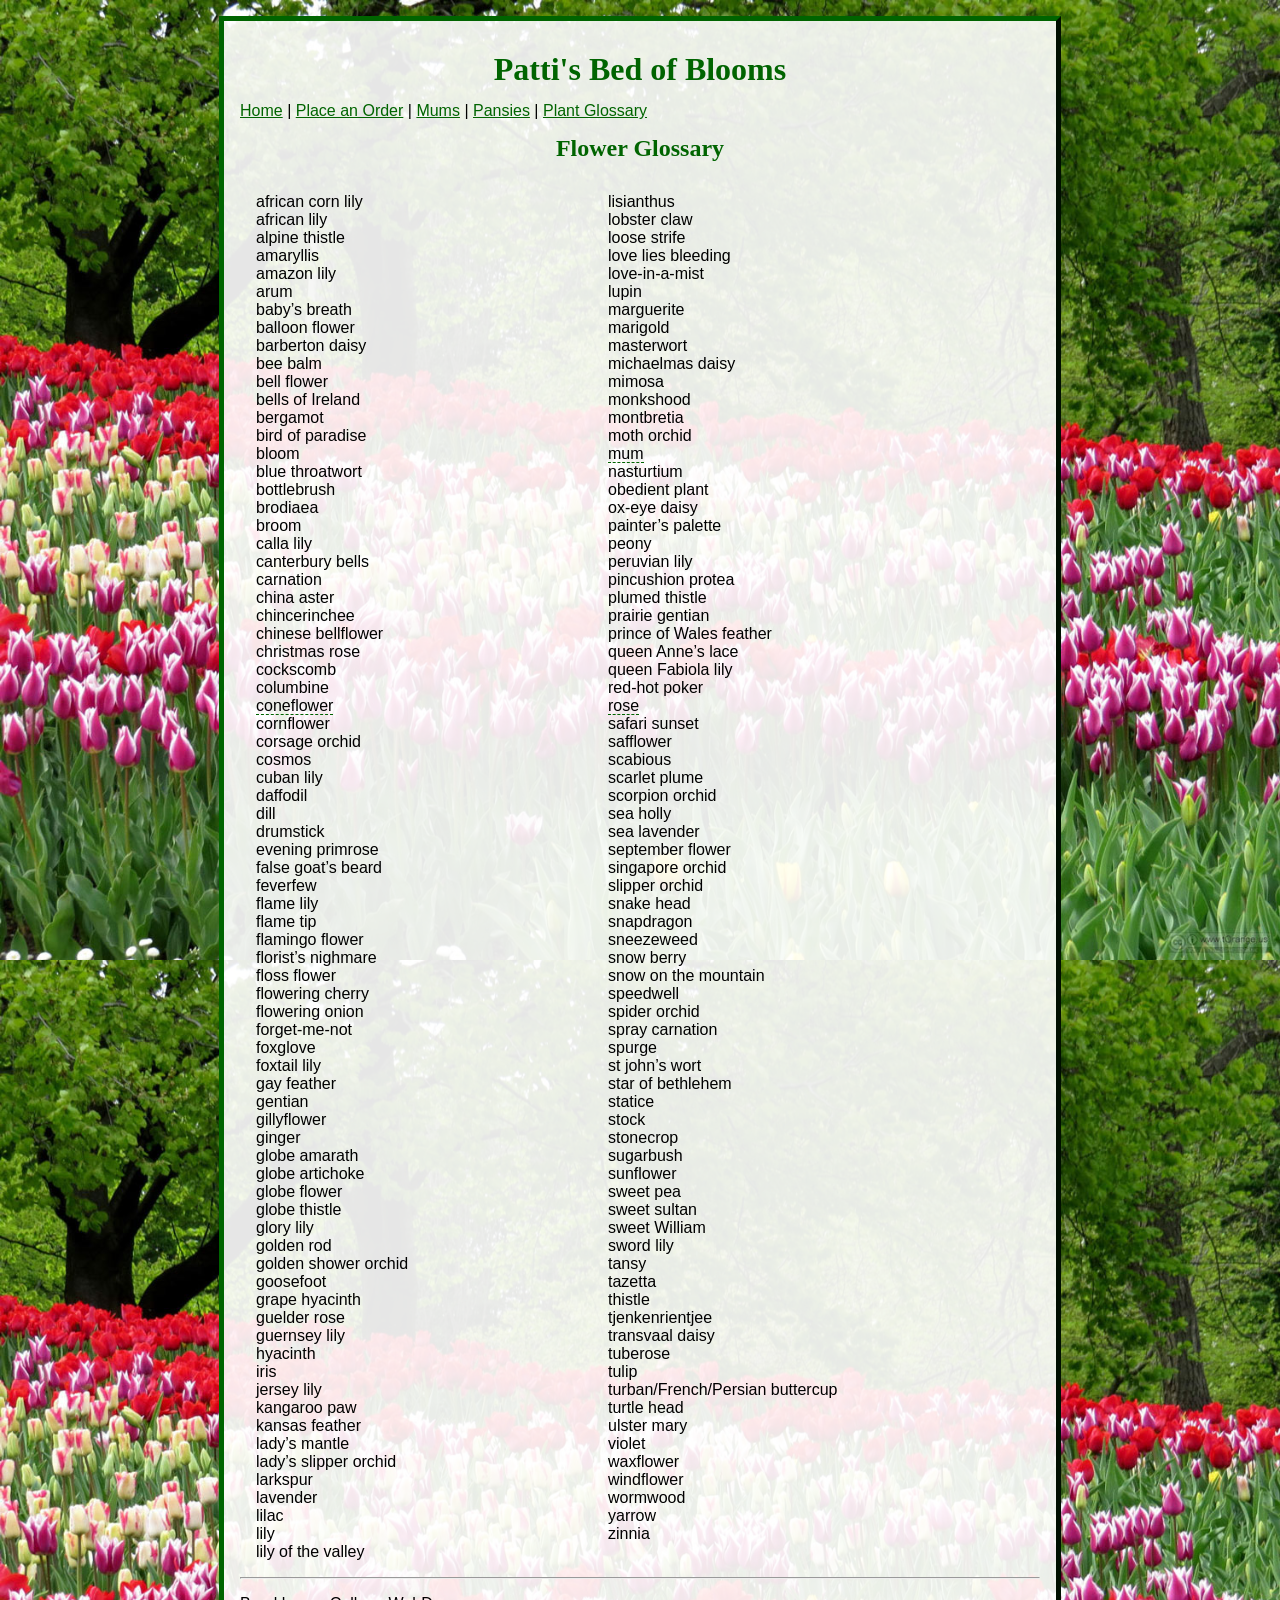
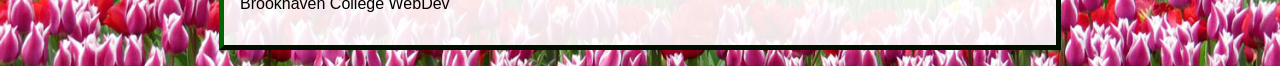
<file: index.html>
<!doctype html>
<html>

<head>
  <meta charset="UTF-8">
  <title>Patti's Bed of Blooms Glossary</title>
  <meta name="viewport" content="width=device-width; initial-scale=1.0">
  <link href="glossary.css" rel="stylesheet">
  <!-- jQuery Library -->
  <script src="https://ajax.googleapis.com/ajax/libs/jquery/1.8.1/jquery.min.js"></script>
  <!-- External JavaScript File -->
  <script src="script.js"></script>
</head>

<body>
  <div id="container">
    <header>
      <h1>Patti's Bed of Blooms</h1>
    </header>
    <nav>
      <p><a href="index.html">Home</a> | <a href="orderform.html">Place an Order</a> | <a href="mums.html">Mums</a> | <a href="pansy.html">Pansies</a> | <a href="glossary.html">Plant Glossary</a></p>
    </nav>
    <div>
      <h2>Flower Glossary</h2>
      <div class="col">
        <div class="flower" id="a">african corn lily<span class="botanic">:&nbsp;ixia</span></div>
        <div class="flower">african lily<span class="botanic">:&nbsp;agapanthus</span></div>
        <div class="flower">alpine thistle<span class="botanic">:&nbsp;eryngium</span></div>
        <div class="flower">amaryllis<span class="botanic">:&nbsp;hippeastrum</span></div>
        <div class="flower">amazon lily<span class="botanic">:&nbsp;eucharis</span></div>
        <div class="flower">arum<span class="botanic">:&nbsp;zantedeschia</span></div>
        <div class="flower" id="b">baby’s breath<span class="botanic">:&nbsp;gypsophila</span></div>
        <div class="flower">balloon flower<span class="botanic">:&nbsp;platycodon</span></div>
        <div class="flower">barberton daisy<span class="botanic">:&nbsp;gerbera</span></div>
        <div class="flower">bee balm<span class="botanic">:&nbsp;monarda</span></div>
        <div class="flower">bell flower<span class="botanic">:&nbsp;campanula</span></div>
        <div class="flower">bells of Ireland<span class="botanic">:&nbsp;moluccella</span></div>
        <div class="flower">bergamot<span class="botanic">:&nbsp;monarda</span></div>
        <div class="flower">bird of paradise<span class="botanic">:&nbsp;strelizia</span></div>
        <div class="flower">bloom<span class="botanic">:&nbsp;chrysanthemum</span></div>
        <div class="flower">blue throatwort<span class="botanic">:&nbsp;trachelium</span></div>
        <div class="flower">bottlebrush<span class="botanic">:&nbsp;banksia</span></div>
        <div class="flower">brodiaea<span class="botanic">:&nbsp;triteleia (syn)</span></div>
        <div class="flower">broom<span class="botanic">:&nbsp;genista</span></div>
        <div class="flower" id="c">calla lily<span class="botanic">:&nbsp;zantedeschia</span></div>
        <div class="flower">canterbury bells<span class="botanic">:&nbsp;campanula</span></div>
        <div class="flower">carnation<span class="botanic">:&nbsp;dianthus</span></div>
        <div class="flower">china aster<span class="botanic">:&nbsp;callistephus</span></div>
        <div class="flower">chincerinchee<span class="botanic">:&nbsp;ornithogalum</span></div>
        <div class="flower">chinese bellflower<span class="botanic">:&nbsp;platycodon</span></div>
        <div class="flower">christmas rose<span class="botanic">:&nbsp;hellebore</span></div>
        <div class="flower">cockscomb<span class="botanic">:&nbsp;celosia</span></div>
        <div class="flower">columbine<span class="botanic">:&nbsp;aquilegia</span></div>
        <!-- The clickable span with title "coneflower" -->
        <div class="flower"><span class="pic" title="coneflower">coneflower</span><span class="botanic">:&nbsp;rudbeckia/echinacea</span></div>
        <div class="flower">cornflower<span class="botanic">:&nbsp;centaurea</span></div>
        <div class="flower">corsage orchid<span class="botanic">:&nbsp;cattleya</span></div>
        <div class="flower">cosmos<span class="botanic">:&nbsp;cosmea (syn)</span></div>
        <div class="flower">cuban lily<span class="botanic">:&nbsp;scilla</span></div>
        <div class="flower" id="d">daffodil<span class="botanic">:&nbsp;narcissus</span></div>
        <div class="flower">dill<span class="botanic">:&nbsp;anethum</span></div>
        <div class="flower">drumstick<span class="botanic">:&nbsp;craspedia, eustoma, lisianthus (syn)</span></div>
        <div class="flower" id="e">evening primrose<span class="botanic">:&nbsp;oenothera</span></div>
        <div class="flower" id="f">false goat’s beard<span class="botanic">:&nbsp;false spirea/astilbe</span></div>
        <div class="flower">feverfew<span class="botanic">:&nbsp;tanacetum parthenium</span></div>
        <div class="flower">flame lily<span class="botanic">:&nbsp;gloriosa</span></div>
        <div class="flower">flame tip<span class="botanic">:&nbsp;leucadendron</span></div>
        <div class="flower">flamingo flower<span class="botanic">:&nbsp;anthurium</span></div>
        <div class="flower">florist’s nighmare<span class="botanic">:&nbsp;ornithogalum</span></div>
        <div class="flower">floss flower<span class="botanic">:&nbsp;ageratum</span></div>
        <div class="flower">flowering cherry<span class="botanic">:&nbsp;prunus</span></div>
        <div class="flower">flowering onion<span class="botanic">:&nbsp;allium</span></div>
        <div class="flower">forget-me-not<span class="botanic">:&nbsp;myosotis</span></div>
        <div class="flower">foxglove<span class="botanic">:&nbsp;digitalis</span></div>
        <div class="flower">foxtail lily<span class="botanic">:&nbsp;eremurus</span></div>
        <div class="flower" id="g">gay feather<span class="botanic">:&nbsp;liatris</span></div>
        <div class="flower">gentian<span class="botanic">:&nbsp;gentiana</span></div>
        <div class="flower">gillyflower<span class="botanic">:&nbsp;matthiola</span></div>
        <div class="flower">ginger<span class="botanic">:&nbsp;alpinia</span></div>
        <div class="flower">globe amarath<span class="botanic">:&nbsp;gomphrena</span></div>
        <div class="flower">globe artichoke<span class="botanic">:&nbsp;cynara</span></div>
        <div class="flower">globe flower<span class="botanic">:&nbsp;trollius</span></div>
        <div class="flower">globe thistle<span class="botanic">:&nbsp;echinops</span></div>
        <div class="flower">glory lily<span class="botanic">:&nbsp;gloriosa</span></div>
        <div class="flower">golden rod<span class="botanic">:&nbsp;solidago</span></div>
        <div class="flower">golden shower orchid<span class="botanic">:&nbsp;oncidium</span></div>
        <div class="flower">goosefoot<span class="botanic">:&nbsp;chenpodium</span></div>
        <div class="flower">grape hyacinth<span class="botanic">:&nbsp;muscari</span></div>
        <div class="flower">guelder rose<span class="botanic">:&nbsp;viburnum opulus</span></div>
        <div class="flower">guernsey lily<span class="botanic">:&nbsp;nerine</span></div>
        <div class="flower" id="h">hyacinth<span class="botanic">:&nbsp;hyacinthus</span></div>
        <div class="flower" id="i">iris<span class="botanic"> iris germanica</span></div>
        <div class="flower" id="j">jersey lily<span class="botanic">:&nbsp;alstroemeria</span></div>
        <div class="flower" id="k">kangaroo paw<span class="botanic">:&nbsp;anigozanthos</span></div>
        <div class="flower">kansas feather<span class="botanic">:&nbsp;liatris</span></div>
        <div class="flower" id="l">lady’s mantle<span class="botanic">:&nbsp;alchemilla</span></div>
        <div class="flower">lady’s slipper orchid<span class="botanic">:&nbsp;paphiopedilum</span></div>
        <div class="flower">larkspur<span class="botanic">:&nbsp;delphinium consolida</span></div>
        <div class="flower">lavender<span class="botanic">:&nbsp;lavandula</span></div>
        <div class="flower">lilac<span class="botanic">:&nbsp;syringa</span></div>
        <div class="flower">lily<span class="botanic">:&nbsp;lilium</span></div>
        <div class="flower">lily of the valley<span class="botanic">:&nbsp;convallaria</span></div>
      </div>
      <div class="col">
        <div class="flower">lisianthus<span class="botanic">:&nbsp;eustoma</span></div>
        <div class="flower">lobster claw<span class="botanic">:&nbsp;heliconia</span></div>
        <div class="flower">loose strife<span class="botanic">:&nbsp;lysimachia</span></div>
        <div class="flower">love lies bleeding<span class="botanic">:&nbsp;amaranthus</span></div>
        <div class="flower">love-in-a-mist<span class="botanic">:&nbsp;nigella</span></div>
        <div class="flower">lupin<span class="botanic">:&nbsp;lupinus</span></div>
        <div class="flower" id="m">marguerite<span class="botanic">:&nbsp;chrysanthemum frutescens</span></div>
        <div class="flower">marigold<span class="botanic">:&nbsp;calendula</span></div>
        <div class="flower">masterwort<span class="botanic">:&nbsp;astrantia</span></div>
        <div class="flower">michaelmas daisy<span class="botanic">:&nbsp;aster</span></div>
        <div class="flower">mimosa<span class="botanic">:&nbsp;acacia</span></div>
        <div class="flower">monkshood<span class="botanic">:&nbsp;aconitum</span></div>
        <div class="flower">montbretia<span class="botanic">:&nbsp;crocosmia</span></div>
        <div class="flower">moth orchid<span class="botanic">:&nbsp;phalenopsis</span></div>
        <!-- The clickable span with title "mum" -->
        <div class="flower"><span class="pic" title="mum">mum</span><span class="botanic">:&nbsp;chrysanthemum</span></div>
        <div class="flower" id="n">nasturtium<span class="botanic">:&nbsp;tropaeolum</span></div>
        <div class="flower" id="o">obedient plant<span class="botanic">:&nbsp;physostegia</span></div>
        <div class="flower">ox-eye daisy<span class="botanic">:&nbsp;leucanthemum vulgare aka chrysanthemum leucanthemum</span></div>
        <div class="flower" id="p">painter’s palette<span class="botanic">:&nbsp;anthurium</span></div>
        <div class="flower">peony<span class="botanic">:&nbsp;paeonia</span></div>
        <div class="flower">peruvian lily<span class="botanic">:&nbsp;alstroemeria</span></div>
        <div class="flower">pincushion protea<span class="botanic">:&nbsp;leucospermum</span></div>
        <div class="flower">plumed thistle<span class="botanic">:&nbsp;cirsium</span></div>
        <div class="flower">prairie gentian<span class="botanic">:&nbsp;lisianthus</span></div>
        <div class="flower">prince of Wales feather<span class="botanic">:&nbsp;amaranthus</span></div>
        <div class="flower" id="q">queen Anne’s lace<span class="botanic">:&nbsp;ammi</span></div>
        <div class="flower">queen Fabiola lily<span class="botanic">:&nbsp;triteleia (syn brodiaea)</span></div>
        <div class="flower" id="r">red-hot poker<span class="botanic">:&nbsp;kniphofia</span></div>
        <!-- The clickable span with title "rose" -->
        <div class="flower"><span class="pic" title="rose">rose</span><span class="botanic">:&nbsp;rosa</span></div>
        <div class="flower" id="s">safari sunset<span class="botanic">:&nbsp;leucadendron</span></div>
        <div class="flower">safflower<span class="botanic">:&nbsp;carthamus</span></div>
        <div class="flower">scabious<span class="botanic">:&nbsp;scabiosa</span></div>
        <div class="flower">scarlet plume<span class="botanic">:&nbsp;euphorbia fulgens</span></div>
        <div class="flower">scorpion orchid<span class="botanic">:&nbsp;aranthera</span></div>
        <div class="flower">sea holly<span class="botanic">:&nbsp;eryngium</span></div>
        <div class="flower">sea lavender<span class="botanic">:&nbsp;limonium</span></div>
        <div class="flower">september flower<span class="botanic">:&nbsp;aster</span></div>
        <div class="flower">singapore orchid<span class="botanic">:&nbsp;dendrobium</span></div>
        <div class="flower">slipper orchid<span class="botanic">:&nbsp;paphiopedilum</span></div>
        <div class="flower">snake head<span class="botanic">:&nbsp;chelone</span></div>
        <div class="flower">snapdragon<span class="botanic">:&nbsp;antirrhinum</span></div>
        <div class="flower">sneezeweed<span class="botanic">:&nbsp;helenium</span></div>
        <div class="flower">snow berry<span class="botanic">:&nbsp;symphoricarpos</span></div>
        <div class="flower">snow on the mountain<span class="botanic">:&nbsp;eurphorbia marginata</span></div>
        <div class="flower">speedwell<span class="botanic">:&nbsp;veronica</span></div>
        <div class="flower">spider orchid<span class="botanic">:&nbsp;arachnis</span></div>
        <div class="flower">spray carnation<span class="botanic">:&nbsp;dianthus</span></div>
        <div class="flower">spurge<span class="botanic">:&nbsp;euphorbia</span></div>
        <div class="flower">st john’s wort<span class="botanic">:&nbsp;hypericum</span></div>
        <div class="flower">star of bethlehem<span class="botanic">:&nbsp;ornithogalum</span></div>
        <div class="flower">statice<span class="botanic">:&nbsp;limonium</span></div>
        <div class="flower">stock<span class="botanic">:&nbsp;matthiola</span></div>
        <div class="flower">stonecrop<span class="botanic">:&nbsp;sedum</span></div>
        <div class="flower">sugarbush<span class="botanic">:&nbsp;protea</span></div>
        <div class="flower">sunflower<span class="botanic">:&nbsp;helianthus</span></div>
        <div class="flower">sweet pea<span class="botanic">:&nbsp;lathyrus</span></div>
        <div class="flower">sweet sultan<span class="botanic">:&nbsp;centaurea</span></div>
        <div class="flower">sweet William<span class="botanic">:&nbsp;dianthus barbatus</span></div>
        <div class="flower">sword lily<span class="botanic">:&nbsp;gladiolus</span></div>
        <div class="flower" id="t">tansy<span class="botanic">:&nbsp;tanacetum</span></div>
        <div class="flower">tazetta<span class="botanic">:&nbsp;narcissus</span></div>
        <div class="flower">thistle<span class="botanic">:&nbsp;eryngium</span></div>
        <div class="flower">tjenkenrientjee<span class="botanic">:&nbsp;ornithogalum</span></div>
        <div class="flower">transvaal daisy<span class="botanic">:&nbsp;gerbera</span></div>
        <div class="flower">tuberose<span class="botanic">:&nbsp;polianthes tuberosa</span></div>
        <div class="flower">tulip<span class="botanic">:&nbsp;tulipa</span></div>
        <div class="flower">turban/French/Persian buttercup<span class="botanic">:&nbsp;ranunculus</span></div>
        <div class="flower">turtle head<span class="botanic">:&nbsp;chelone</span></div>
        <div class="flower" id="u">ulster mary<span class="botanic">:&nbsp;alstroemeria</span></div>
        <div class="flower" id="v">violet<span class="botanic">:&nbsp;viola</span></div>
        <div class="flower" id="w">waxflower<span class="botanic">:&nbsp;chamaelaucium</span></div>
        <div class="flower">windflower<span class="botanic">:&nbsp;anemone</span></div>
        <div class="flower">wormwood<span class="botanic">:&nbsp;artemesia</span></div>
        <div class="flower" id="y">yarrow<span class="botanic">:&nbsp;achillea</span></div>
        <div class="flower" id="z">zinnia<span class="botanic">:&nbsp;zinnia elegans</span></div>
      </div>
    </div>
    <footer>
      <hr>
      <p>Brookhaven College WebDev</p>
    </footer>
    <!-- Matching imgdiv elements with IDs corresponding to the title attributes -->
    <div id="rose" class="imgdiv"><img src="rose.jpg" alt="rose" width="100"></div>
    <div id="mum" class="imgdiv"><img src="yellow_pompom_mum.jpg" alt="mum" width="100"></div>
    <div id="coneflower" class="imgdiv"><img src="coneflower.jpg" alt="coneflower" width="100"></div>
  </div>
</body>

</html>
</file>
<file: glossary.css>
body {
	background: url(springbg.jpg);
	background-size: 100%;
	background-repeat: repeat-y;
}
#specials {
	width: 10em;
	float: right;
	padding: .5em 1em;
	border: medium #006400 groove;
	border-radius: 10px;
	margin-left: 1em;
}
#container {
	width: 50em;
	margin: 1em auto;
	border: outset thick darkgreen;
	background-color: rgba(255,255,255,.9);
	padding: 1em;
	font-family: Arial, Helvetica, sans-serif;
}
.error {
	color: red;
}
a:link {
	color: darkgreen;
}
a:visited {
	color: darkgreen;
}
legend {
	font-family: "Comic Sans MS";
	color: darkgreen;
}
h1, h2, h3 {
	color: darkgreen;
	text-align: center;
	line-height: .7em;
	font-family: "Comic Sans MS";
}
label {
	display: inline-block;
	width: 20em;
	text-align: right;
	line-height: 1.5em;
	padding-right: 1em;
}
th[colspan] {
	text-align: right;
}
table {
	border: thin solid darkgreen;
	background-color: cornsilk;
	border-collapse: collapse;
	margin: 0 auto;
}
td, th {
	padding: .25em 1em;
	border: thin green dotted;}
td[id] {
	text-align: right;
}
input[type='submit'] {
	background-color: cornsilk;
	font-size: .8em;
	border-radius: 5px;
	border: thin outset darkgreen;
}
#place {
	text-align: center;
}
#main {clear: left;}
.Fall {
	background-image: url(fall.png);
	background-size: 100% 100%;
	background-color: cornsilk;
	text-align: center;
}
.Winter {
	background-color: lightblue;
	text-align: center;
}
.Summer {
	background-color: #ff9;
	text-align: center;
}
.Spring {
	background-color: #afeeee;
	text-align: center;
}

#pltTitle {
	color: #07a;
  }
  
  .botanic {
	color: darkgreen;
	font-style: italic;
  }
  
  .col {
	width: 20em;
	padding: 1em;
	float: left;
  }
  
  footer {
	clear: both;
  }

  .imgdiv {
	position: absolute; 
	/* so we can place it dynamically */
	/* optional: you can also set top/left to 0 if you want them at the very top-left on page load */
  }
  
  .pic {
	border-bottom: thin dashed darkgreen;
	cursor: pointer; /* nice to indicate it's interactive */
  }
</file>
